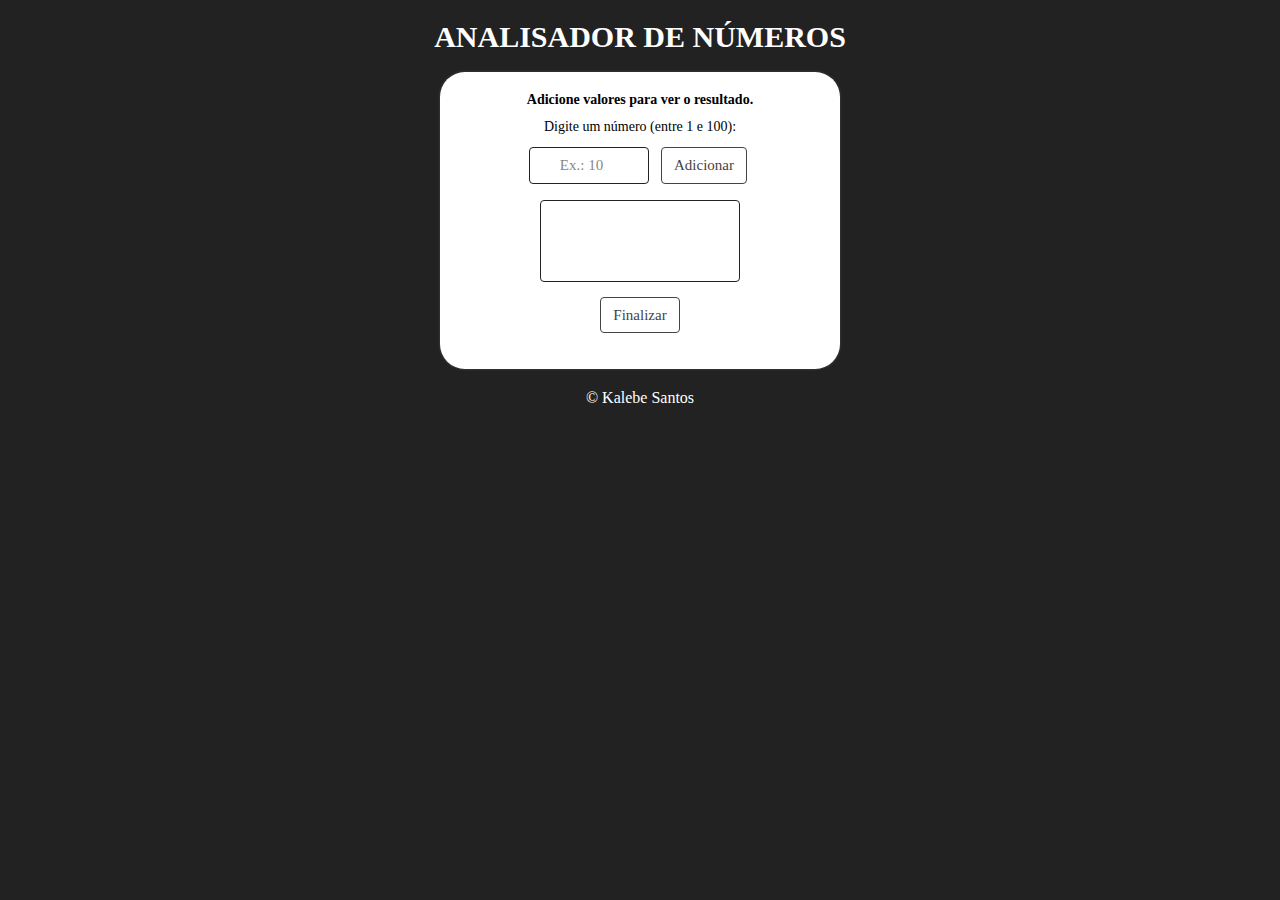
<file: Analisador de Números/index.html>
<!DOCTYPE html>
<html lang="pt-br">
<head>
  <meta charset="UTF-8">
  <meta name="viewport" content="width=device-width, initial-scale=1.0">
  <meta http-equiv="X-UA-Compatible" content="ie=edge">
  <title>Analisador de Números</title>
  <link rel="stylesheet" href="style.css">
  <link rel="stylesheet" href="bootstrap.min.css">
</head>
<body>
  <header>
    <h1 id="h1">ANALISADOR DE NÚMEROS</h1>
  </header>
  <section id="sec1">
    <div id="app">
      <p id="diretriz">Adicione valores para ver o resultado.</p>
      <p id = txtn>Digite um número (entre 1 e 100): <br>
      <input type="number" id="num"
        class="form-control" 
        placeholder="Ex.: 10">
      <input type="button" value="Adicionar" id="btN"
        class="btn btn-outline-secondary"
        onclick="adicionar()" onkeypress="enter()">
      </p>
    </div>
  </section>
  <footer>&copy; Kalebe Santos</footer>
  <script src="script.js"></script>
</body>
</html>
</file>
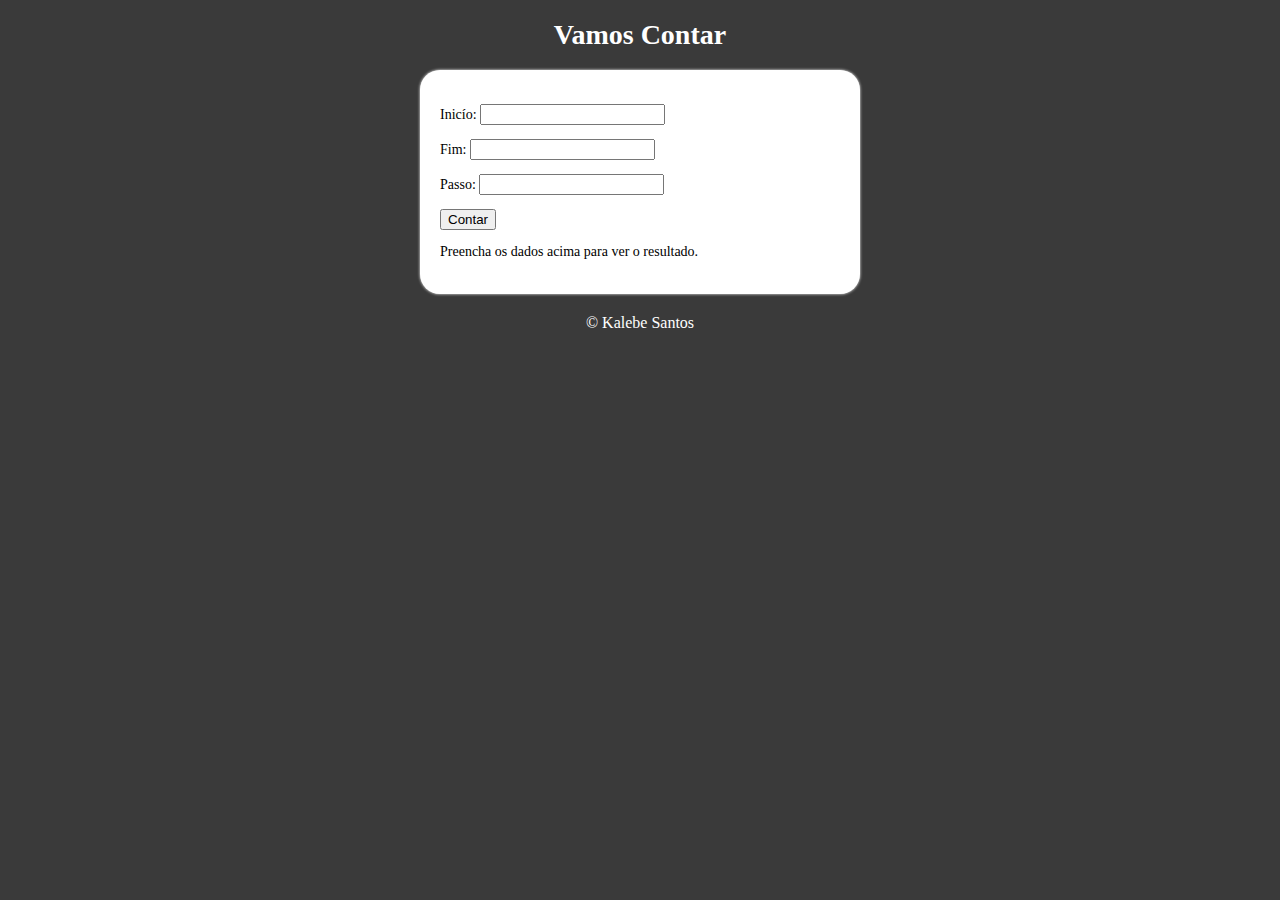
<file: Super Contador/index.html>
<!DOCTYPE html>
<html lang="pt-br">
<head>
  <meta charset="UTF-8">
  <meta name="viewport" content="width=device-width, initial-scale=1.0">
  <meta http-equiv="X-UA-Compatible" content="ie=edge">
  <title>Super Contador</title>
  <link rel="stylesheet" href="style.css">
</head>
<body>
  <header>
    <h1>Vamos Contar</h1>
  </header>
  <section>
    <div id="app">
      <p>Inicío: <input type="number" id="txti"></p>
      <p>Fim: <input type="number" id="txtf"></p>
      <p>Passo: <input type="number" id="txtp"></p>
      <p><input type="button" value="Contar" onclick="contar()" onkeypress="enter()"></p>
    </div>
    <div>
      <p id="res">Preencha os dados acima para ver o resultado.</p>
    </div>
  </section>
  <footer>&copy; Kalebe Santos</footer>
  <script src="script.js"></script>
</body>
</html>
</file>
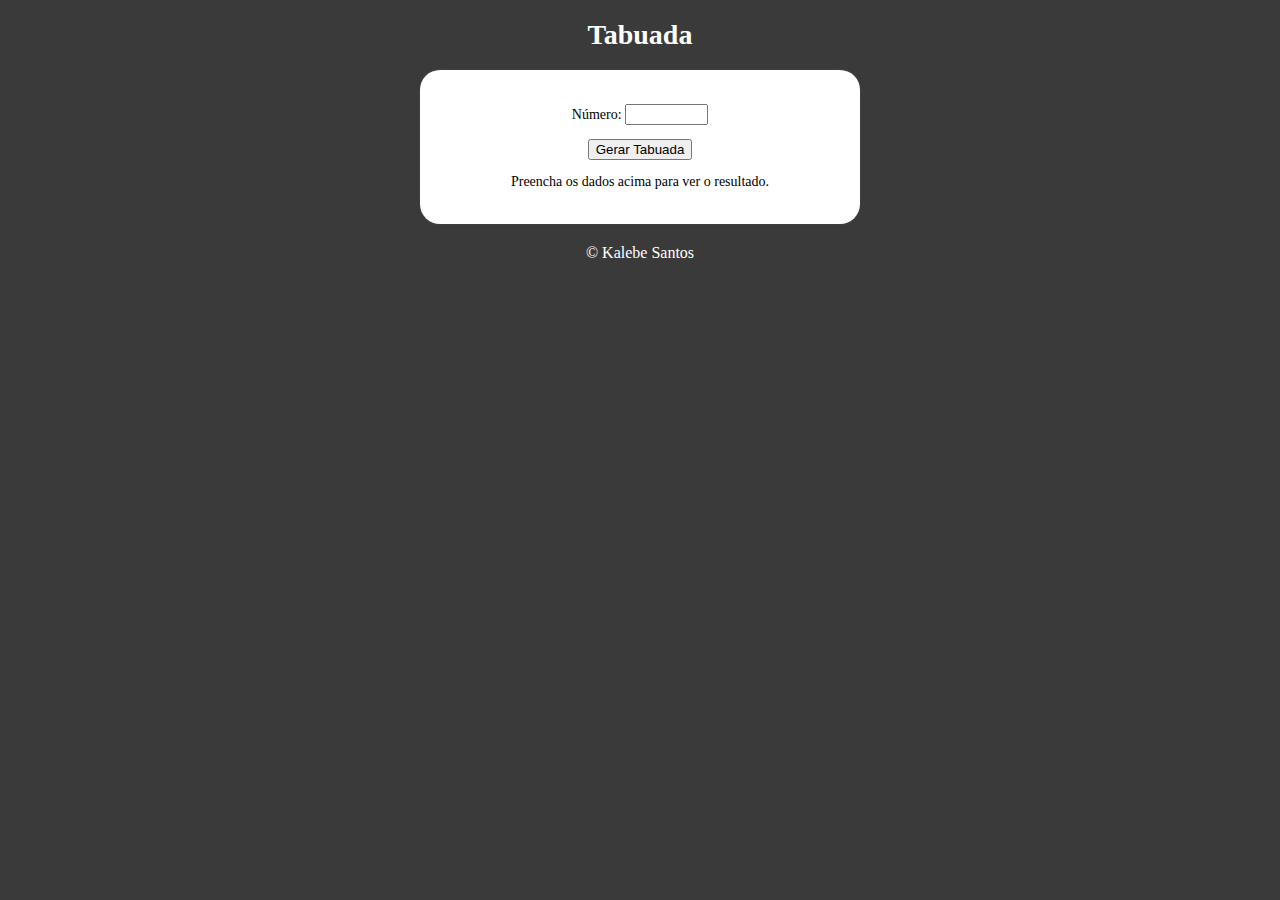
<file: Tabuada/index.html>
<!DOCTYPE html>
<html lang="pt-br">
<head>
  <meta charset="UTF-8">
  <meta name="viewport" content="width=device-width, initial-scale=1.0">
  <meta http-equiv="X-UA-Compatible" content="ie=edge">
  <title>Tabuada</title>
  <link rel="stylesheet" href="style.css">
</head>
<body>
  <header>
    <h1>Tabuada</h1>
  </header>
  <section>
    <div id="app">
      <p>Número: <input type="number" id="num"><br>
      <p><input type="button" value="Gerar Tabuada" onclick="tabuada()" onkeypress="enter()">
      </p>
    </div>
    <div id="res">
      <p id="txtRes">Preencha os dados acima para ver o resultado.</p>
    </div>
  </section>
  <footer>&copy; Kalebe Santos</footer>
  <script src="script.js"></script>
</body>
</html>
</file>
<file: Analisador de Números/style.css>
body {
  background-color:#3a3a3a;
  font: 600 14px Montserrat;
}
#h1 {
  color: white;
  text-align: center;
  font: 550 30px Montserrat;
  padding-top: 20px;
  padding-bottom: 10px;

}
#sec1 {
  text-align: center;
  padding: 20px;
  font: 500 14px Montserrat;
  color: black;
  width: 400px;
  background-color: white;
  border-radius: 25px;
  margin-left: auto;
  margin-right: auto;
  box-shadow: 0 0 3px rgb(82, 70, 70);
}
#diretriz{
  font-weight: 700;
}
#txtn {
  margin-top: -5px;
}
#num , #btN {
  margin-top: 12px;
  text-align: center;
}
#btN{
  margin-right: 61px;
  padding: auto;
}
#num {
  margin-left: 69px;
  float: left;
  width: 120px;
}
#lista {
  text-align: center;
  margin-bottom: 15px;
  width: 200px;
  margin-right: auto;
  margin-left: auto;
}
#sec2 {
  text-align: center;
  padding: 20px;
  font: 500 14px Montserrat;
  color: black;
  width: 300px;
  background-color: white;
  border-radius: 25px;
  margin-left: auto;
  margin-right: auto;
  box-shadow: 0 0 3px rgb(82, 70, 70);
}
#res{
  text-align: center;
}
footer {
  color: white;
  text-align: center;
  margin-top: 20px;
  font: 400 16px Montserrat;
}
</file>
<file: Super Contador/style.css>
body {
  background-color:#3a3a3a;
  font: 600 14px Montserrat;
}
header {
  color: white;
  text-align: center;
}
section {
  padding: 20px;
  font: 500 14px Montserrat;
  color: black;
  width: 400px;
  background-color: white;
  border-radius: 20px;
  margin-left: auto;
  margin-right: auto;
  box-shadow: 0 0 3px white;}
#imagem {
  text-align: center;
}
footer {
  color: white;
  text-align: center;
  margin-top: 20px;
  font: 400 16px Montserrat;
}
</file>
<file: Tabuada/style.css>
body {
  background-color:#3a3a3a;
  font: 600 14px Montserrat;
}
header {
  color: white;
  text-align: center;
}
section {
  text-align: center;
  padding: 20px;
  font: 500 14px Montserrat;
  color: black;
  width: 400px;
  background-color: white;
  border-radius: 20px;
  margin-left: auto;
  margin-right: auto;
  box-shadow: 0 0 3px rgb(82, 70, 70);
}
#num {
  width: 75px;
}
#res{
  text-align: center;
}
footer {
  color: white;
  text-align: center;
  margin-top: 20px;
  font: 400 16px Montserrat;
}
</file>
